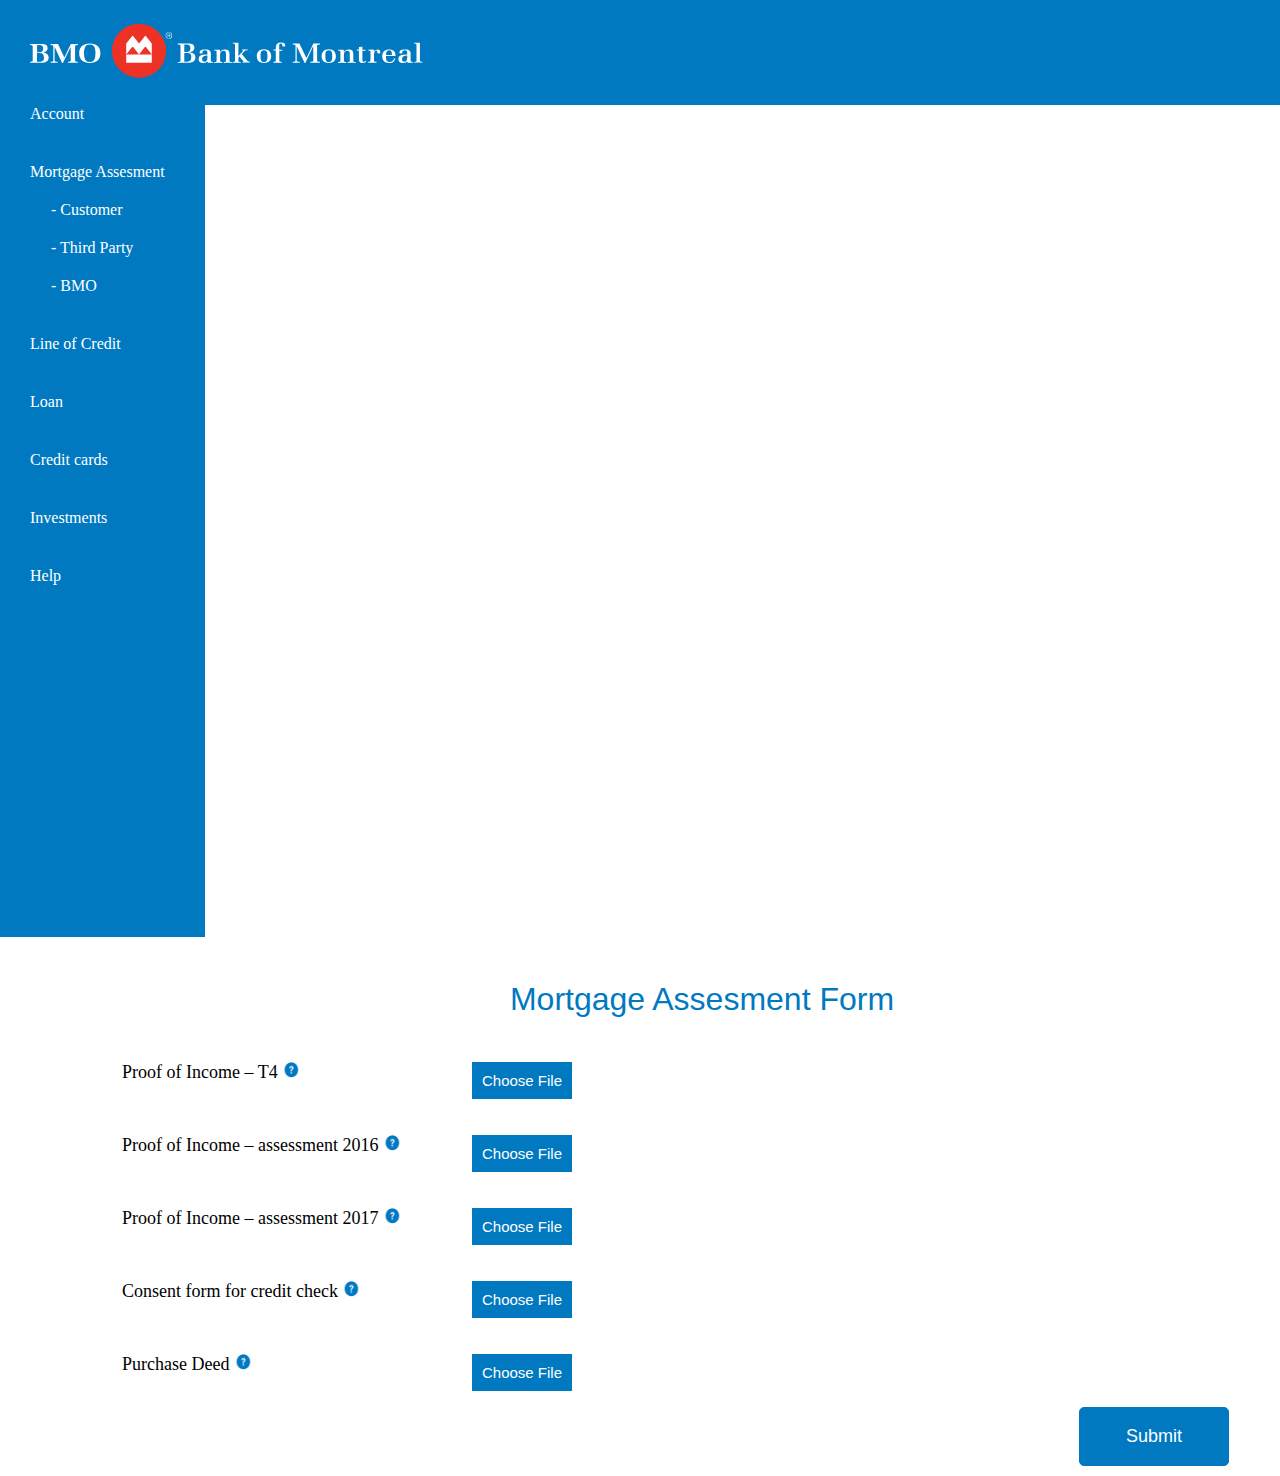
<file: index.html>
<!DOCTYPE html>
<html>
<head>
  <meta charset="utf-8">
  <meta http-equiv="x-ua-compatible" content="ie=edge">
  <meta name="viewport" content="width=device-width, initial-scale=1">

  <title>BMO</title>

  <meta name="description" content="<%= htmlWebpackPlugin.options.title %>">
  <base href="#"/>
  <link rel="stylesheet" type="text/css" href="styles.css">
  <link rel="stylesheet" type="text/css" href="lib/popover/angular-popover.css">
  <script src="https://d3js.org/d3.v3.min.js" charset="utf-8"></script>
</head>

<body ng-app="BMOApp" ng-controller="MainController">

    <div id="container">
      <div class="header">
        <div class="logo">
            <svg width="393" height="55" xmlns="http://www.w3.org/2000/svg" xmlns:xlink="http://www.w3.org/1999/xlink">
            <defs>
               <path id="a" d="M.6 0h54.2v54.3H.6z"></path>
            </defs>
            <g fill="none" fill-rule="evenodd">
            <g fill="#FFFFFF">
              <path d="M138.9 15.2a2.8 2.8 0 0 1-2.8-2.8c0-1.5 1.3-2.8 2.8-2.8 1.5 0 2.7 1.3 2.7 2.8 0 1.5-1.2 2.8-2.7 2.8m0-6a3.2 3.2 0 1 0 0 6.4 3.2 3.2 0 0 0 0-6.4"></path>
              <path d="M138.1 12.2V11h.8c.7 0 1 .2 1 .7 0 .4-.3.6-1 .6h-.8m2.2-.6c0-.7-.4-1-1.2-1h-1.4v3.6h.4v-1.6h.8l1 1.6h.6l-1.1-1.6c.6 0 1-.5 1-1"></path>
            </g>
            <path d="M14 34.2c0 3-1 4.5-4.6 4.5H7v-8.6h2.4c3.2 0 4.4 1.2 4.4 4m4.8.4c0-3.6-2.9-4.8-6.4-5 3-.3 5.4-1.6 5.4-4.6 0-3.3-2.7-4-5.8-4H0v1c.8 0 2.7 0 2.7 1v14.8c0 1-2 1.1-2.7 1.1v1c3.6-.2 7.9 0 11.5 0 3.8 0 7.2-1.4 7.2-5.3m-5.5-9c0 2.3-1 3.7-3.8 3.7H7.1v-7.3h2.4c2.8 0 3.7 1.2 3.7 3.6m29.6 14.2h-5v-1c.8 0 2.9 0 2.9-1V23.9l-7.8 16h-.8l-7.4-16h-.1v13.8c0 1 2.2 1 3 1v1h-7v-1c.8 0 2.7 0 2.7-1V22.9c0-1-2-1-2.7-1v-1H28l6.4 13.5L40.8 21h7v.9c-.7 0-2.7 0-2.7 1v14.8c0 1 2 1 2.8 1v1h-5m27.5-9.4c0-6.2-3.7-9.7-10.6-9.7-6.8 0-10.6 3.5-10.6 9.7 0 6.2 3.8 9.7 10.6 9.7 6.9 0 10.6-3.5 10.6-9.7m-5 0c0 3.7-.3 8.8-5.6 8.8s-5.7-5.1-5.7-8.8c0-3.7.4-8.8 5.7-8.8s5.7 5.2 5.7 8.8" fill="#FFFFFF"></path>
            <g transform="translate(81.3 .7)">
              <mask id="b" fill="#fff">
                <use xlink:href="#a"></use>
              </mask>
              <path d="M27.7 0a27.1 27.1 0 1 0 0 54.2 27.1 27.1 0 0 0 0-54.2" fill="#ED3124" mask="url(#b)"></path>
            </g>
            <path d="M108.2 19.6l-4.7-6.1a1 1 0 0 0-1.7 0l-5.6 7v11l5.6-7a1 1 0 0 1 1.7 0l4.7 6.1a1 1 0 0 0 1.6 0l4.7-6.2a1 1 0 0 1 1.8 0l5.5 7.2v-11l-5.6-7.2a1 1 0 0 0-1.6 0l-4.7 6.2a1 1 0 0 1-1.7 0zm-12 20.1h25.6v-8.1H96.2v8.1z" fill="#FEFEFE"></path>
            <path d="M156.9 30h-2.6v8.8h2c3.3 0 5-1.4 5-4.6 0-3-1-4.3-4.4-4.3m-.2-8.4h-2.4V29h2.5c2.7 0 3.6-1.3 3.6-3.7 0-2.5-.8-3.7-3.7-3.7m1.3 18.2h-10.3v-.9c.7 0 2.8 0 2.8-1V22.4c0-1-2-1-2.8-1v-.9c3.6.1 7.1 0 10.7 0 3.4 0 6 .8 6 4.3 0 2.9-2 4.1-5 4.5v.1c3.6.2 6 1.5 6 5 0 4-3.6 5.3-7.4 5.3m19.4-7.2c-2.8.3-5.2.5-5.2 3.7 0 1.3.5 2.6 2.2 2.6 2.4 0 3-2 3-3.8v-2.5zm2.2 7.3c-1.1 0-2.2-.2-2.2-1.4A6.2 6.2 0 0 1 173 40c-3 0-4.4-1.3-4.4-4 0-4.5 5.5-4.2 8.8-4.4v-2c0-1.5-.8-2.3-2.4-2.3-2 0-2.5.8-2.5 2.4 0 .7-.6.9-1.2.9-1 0-1.7 0-1.7-1.1 0-2.6 3-3.1 5.2-3.1 3.5 0 6 .4 6 4.1v6.2c0 1.9.2 2.1 2.3 2.2v.8h-3.5zm14.2-.1V39c.8 0 2.2-.1 2.2-1v-7c0-1.8-.3-3.2-2.5-3.2-2.5 0-3.4 2-3.4 4v6.1c0 .9 1.5 1 2.1 1v1a99 99 0 0 0-8 0v-1c.8 0 2.4 0 2.4-1v-9.2c0-1-1.6-1-2.4-1.1v-.8l5.8-.1v2a6 6 0 0 1 5-2.2c3.2 0 4.5 1.4 4.5 4.3v7.1c0 1 1.6 1 2.3 1v1c-2.6-.1-5.4-.2-8 0m18.8-.2V39c.2 0 1 0 1-.4s-.7-1-1-1.4l-2.6-3-.4-.6-1.2 1V38c0 1.1 1.6 1 2.4 1v.8a102 102 0 0 0-8.2 0V39c.8 0 2.4-.1 2.4-1V21.6c0-1-1.6-1-2.3-1v-.9h5.7v13.5s4.8-5 4.8-5.6c0-.2-1.1-.3-1.3-.3v-.7h6v.7h-.4c-.7 0-2 0-2.5.5-1.2 1-3.2 3.3-3.2 3.3l5.5 6.6c.6.7 1.5 1 2.5 1v1c-2.4-.2-4.9 0-7.2 0M234 27.3c-3.5 0-3.4 3.5-3.4 5.8s-.1 6 3.4 6c3.6 0 3.4-3.7 3.4-6s.2-5.8-3.4-5.8m0 12.7c-4.7 0-7.2-2.6-7.2-6.7 0-4.2 2.5-7 7.2-7 4.8 0 7.2 2.8 7.2 7 0 4.1-2.5 6.7-7.2 6.7m19.6-16.4c-2.5 0-.2-3.1-2.7-3.1-1.6 0-1.7 1.4-1.7 2.5v3.7h3.1v1h-3v10.1c0 1 1.7 1 2.5 1v1c-2.8-.1-5.7-.2-8.4 0v-1c.8 0 2.4 0 2.4-1V27.6h-2.4v-1h2.4v-2c0-3.2 1.8-5 5.3-5 1.9 0 4.2.7 4.2 2.8 0 1-.6 1.2-1.7 1.2m26.7 16.1v-.9c.8 0 3 0 3-1V23.1l-8 16.8h-.7l-7.9-16.7v14.6c0 1 2.3 1 3 1v1c-2.3-.1-4.7-.2-7 0v-1c.7 0 2.8 0 2.8-1V22.4c0-1-2.1-1-2.8-1v-.9h6.7l7 14.5 7-14.5h6.6v1c-.7 0-2.9 0-2.9 1v15.3c0 1 2.1 1 2.9 1v1c-3-.2-6.7-.2-9.7 0m18.5-12.5c-3.5 0-3.4 3.5-3.4 5.8s-.1 6 3.4 6 3.4-3.7 3.4-6 .1-5.8-3.4-5.8m0 12.7c-4.7 0-7.2-2.6-7.2-6.7 0-4.2 2.4-7 7.2-7 4.8 0 7.1 2.8 7.1 7 0 4.1-2.4 6.7-7.1 6.7m18.9-.3V39c.7 0 2.1-.1 2.1-1v-7c0-1.8-.3-3.2-2.5-3.2-2.5 0-3.4 2-3.4 4v6.1c0 .9 1.5 1 2.2 1v1a99 99 0 0 0-8 0v-1c.7 0 2.3 0 2.3-1v-9.2c0-1-1.6-1-2.3-1.1v-.8l5.7-.1v2a6 6 0 0 1 5-2.2c3.3 0 4.5 1.4 4.5 4.3v7.1c0 1 1.6 1 2.3 1v1c-2.6-.1-5.3-.2-8 0m14.9.1c-2.8 0-3.6-1.3-3.6-3.7v-8.7h-2.1v-1h2.1V24l3.5-.3v3h3.1v1h-3.1v9.2c0 1 .2 1.8 1.5 1.8a3 3 0 0 0 1.8-.8l.7.9a7.7 7.7 0 0 1-4 1.3m16.4-9.5c-2.7 0-.6-3-2.4-3-2 0-2.4 3.4-2.4 4.7v5.5c0 1 1.7 1 2.5 1v1c-2.7-.1-5.6-.2-8.3 0v-1c.7 0 2.3 0 2.3-1v-9.3c0-1-1.6-1-2.3-1v-.8l5.7-.1v2c.8-1.2 2-2.2 3.7-2.2 1.7 0 2.7 1 2.7 2.5 0 1-.2 1.7-1.5 1.7m13.1.4c0-1.8-.4-3.8-2.8-3.8-2.8 0-3 2.9-3 4.7h5.8V31zm-5.9 2v.6c0 2.4.2 5.5 3.7 5.5 2.6 0 3.8-1.3 4.3-3.5h1.2c-.7 3.3-2.3 4.5-6 4.5-5 0-7-2.8-7-7 0-4 2.5-6.6 7-6.6 4.4 0 6.4 2.4 6.4 6.3v.2H356zm21.2-.5c-2.8.3-5.1.5-5.1 3.7 0 1.3.4 2.6 2.1 2.6 2.4 0 3-2 3-3.8v-2.5zm2.2 7.3c-1 0-2.2-.2-2.2-1.4a6.2 6.2 0 0 1-4.4 1.6c-3 0-4.4-1.3-4.4-4 0-4.5 5.5-4.2 8.8-4.4v-2c0-1.5-.7-2.3-2.4-2.3-2 0-2.5.8-2.5 2.4 0 .7-.6.9-1.2.9-1 0-1.7 0-1.7-1.1 0-2.6 3-3.1 5.2-3.1 3.5 0 6 .4 6 4.1v6.2c0 1.9.2 2.1 2.3 2.2v.8h-3.5zm4.7-.1V39c.7 0 2.4-.1 2.4-1V21.6c0-1-1.7-1-2.4-1v-.9h5.8v18c0 1 1.7 1 2.4 1v1c-2.7-.2-5.5-.2-8.2 0" fill="#FFFFFF"></path>
            </g>
          </svg>
        </div>
      </div>

      <div class="sidebar">
        <ul class="links">
          <li>Account</li>
          <li>Mortgage Assesment
            <ul>
              <li class="new-acc-link"><a href="#CustomerAssesment">- Customer</a></li>
              <li class="new-acc-link"><a href="#thirdPartyAssesment">- Third Party</a></li>
              <li class="new-acc-link"><a href="#BMOAssesment">- BMO</a></li>
            </ul>
          </li>
          <li>Line of Credit</li>
          <li>Loan</li>
          <li>Credit cards</li>
          <li>Investments</li>
          <li>Help</li>
        </ul>
      </div>

      <div ng-view></div>
    </div>
  <script type="text/javascript" src="lib/angular.min.js"></script>
  <script type="text/javascript" src="lib/angular-route.js"></script>
  <script type="text/javascript" src="lib/ng-file-upload.min.js"></script>
  <script type="text/javascript" src="lib/pie-chart/pie-chart.min.js"></script>
  <script type="text/javascript" src="lib/popover/angular-popover.min.js"></script>
  <script type="text/javascript" src="app.js"></script>
</body>
</html>
</file>
<file: styles.css>
body{
  margin: 0;
}

#container {
    display: flex;
    flex-wrap: wrap;
}

.header {
    flex-basis: 100%;
    height: 105px;
    background-color: #0079c1;
    display: flex;
    align-items: center;
    padding: 0 30px;
}

h1{
    color: #0079c1;
}

.main-area {
    padding: 59px 102px;
    flex: 4;
    padding-top: 20px;
}

.upload-sec {
    display: flex;
    flex-wrap: wrap;
    /*width: 800px;*/
}

.form {
    width: 900px;
}

.round-progress-bar {
    /*flex: 1;*/
    /*max-width: 200px;*/
    height: 100%;
    width: 300px;
}

.file-wrapper {
    display: flex;
    padding: 20px 10px 0px 20px;
}

.file-upload-label{
  /*flex: 1;*/
  width: 350px;
}

.uploaded-file-name{
    margin-left: 371px;
    max-width: 146px;
}

label{
    font-size: 18px;
}

.sidebar {
    width: 205px;
    background: #0079c1;
    position: relative;
    min-height: calc(100vh - 68px);
}

.links {
    margin: 0;
    padding: 0;
    width: 100%;
}

.main-wrapper{
    display: flex;
}

li {
    color: white;
    margin: 0 5px 40px 30px;
    display: block;
}

h1 {
    margin: 0;
    height: 85px;
    display: flex;
    align-items: center;
    justify-content: center;
    font-weight: 400;
    font-family: sans-serif;
    color: #0079c1;
}

#n3-pie-legend{
    /*display: none;*/
}

#submit{
    padding: 18px 39px 18px 39px;
    color: #FFF;
    background-color: #0079c1;
    font-size: 18px;
    text-align: center;
    border-radius: 5px;
    width: 150px;
    border: 1px solid #0079c1;
    margin-bottom: 10px;
    float: right;
    margin-right: 73px;
}

.upload-bttn{
    color: #FFF;
    background-color: #0079c1;
    border: none;
    padding: 10px;
    font-size: 15px;
}

.infoImg{
    height: 16px;
    width: 18px;
}
.bttn-wrapper{
    position: relative;
    background: transparent;
    padding: 0;
    border: none;
}
.bmo-house{
    /*margin-top: -74px;*/
    margin-left: 99px;
    position: absolute;
    z-index: -1;
    bottom: 450px;
}
.chart{
    /*margin-top: 49px;*/
}
.file-btns{
    background: #0079c1;
    color: white;
    padding: 10px;
    border: none;
    width: 350px;
    font-size: 18px;
}
.cust-uploaded-files{
   padding-right: 280px;
}
.files-wrapper{
    display: flex;
    padding-top: 25px;
}
.files{
    padding-bottom: 30px;
}
.new-acc-link{
    margin: 0;
    white-space: nowrap;
    margin-top: 20px;
    margin-left: -19px;
}
a{
    text-decoration: none;
    color: white;
}
}
}
</file>
<file: lib/popover/angular-popover.css>
.angular-popover-container{position:absolute;width:0;height:0;left:0}.angular-popover{position:absolute;box-shadow:0 0 7px 1px rgba(0,0,0,.2);background-color:#fff}.popover-floating-animation-top{animation:floatingtop 3s .5s infinite;-webkit-animation:floatingtop 3s .5s infinite}.popover-floating-animation-bottom{animation:floatingbottom 3s .5s infinite;-webkit-animation:floatingbottom 3s .5s infinite}.popover-floating-animation-left{animation:floatingleft 3s .5s infinite;-webkit-animation:floatingleft 3s .5s infinite}.popover-floating-animation-right{animation:floatingright 3s .5s infinite;-webkit-animation:floatingright 3s .5s infinite}@-webkit-keyframes floatingtop{from,to{transform:translate(0,0);-webkit-transform:translate(0,0)}60%{transform:translate(0,-8px);-webkit-transform:translate(0,-8px)}}@-webkit-keyframes floatingbottom{from,to{transform:translate(0,0);-webkit-transform:translate(0,0)}60%{transform:translate(0,8px);-webkit-transform:translate(0,8px)}}@-webkit-keyframes floatingright{from,to{transform:translate(0,0);-webkit-transform:translate(0,0)}60%{transform:translate(8px,0);-webkit-transform:translate(8px,0)}}@-webkit-keyframes floatingleft{from,to{transform:translate(0,0);-webkit-transform:translate(0,0)}60%{transform:translate(-8px,0);-webkit-transform:translate(-8px,0)}}.hide-popover-element{display:none}.angular-popover-triangle{width:30px;height:30px;position:relative;overflow:hidden;box-shadow:0 6px 10px -17px rgba(0,0,0,.2)}.angular-popover-triangle:after{content:"";position:absolute;width:15px;height:15px;background:#fff;transform:rotate(45deg);box-shadow:0 0 7px 1px rgba(0,0,0,.2)}.angular-popover-triangle-top:after{top:-8.5px;left:7px}.angular-popover-triangle-bottom:after{top:23.5px;left:7px}.angular-popover-triangle-right::after{top:7.5px;left:23.5px}.angular-popover-triangle-left::after{top:7.5px;left:-8.5px}.popover-aside{position:relative}
</file>
